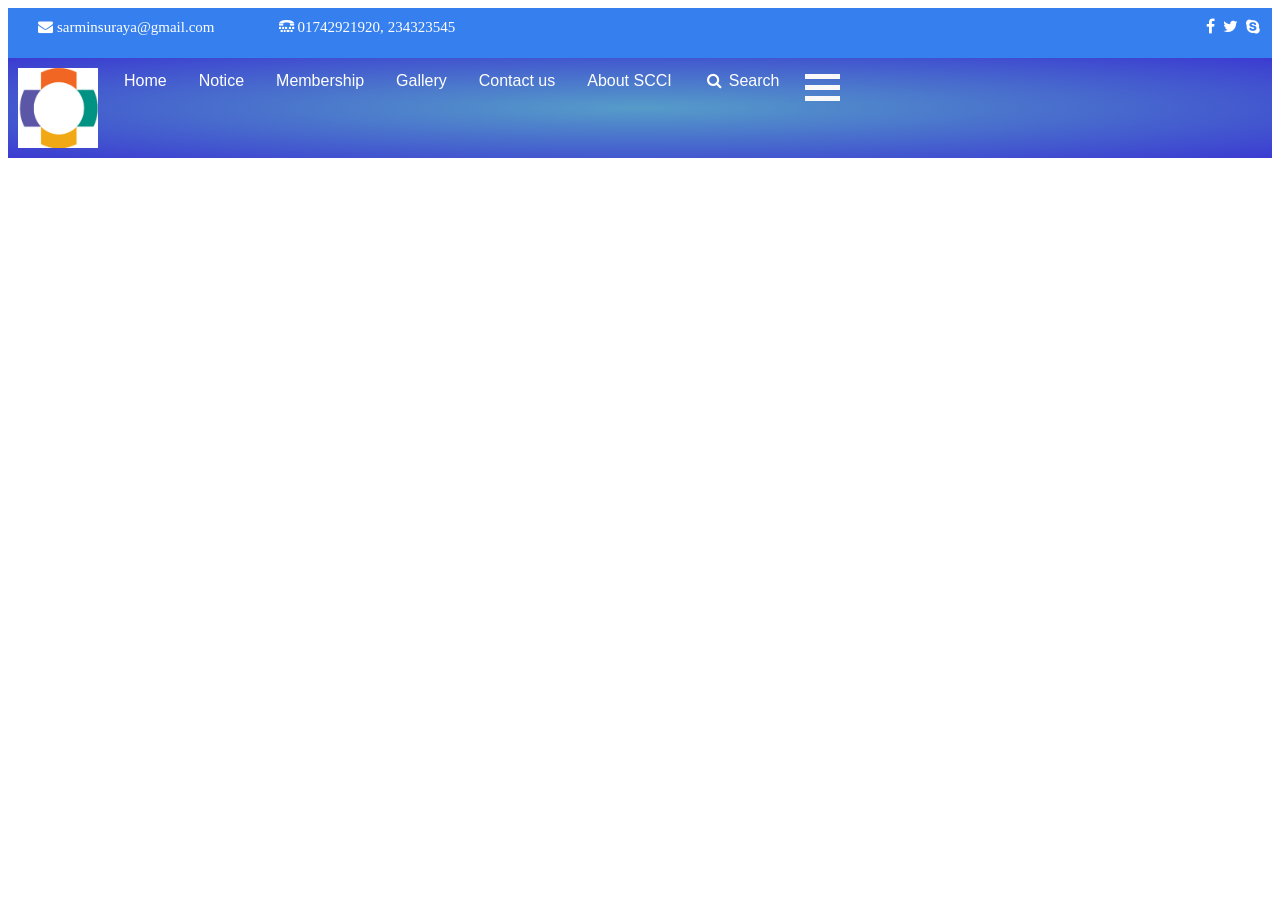
<file: Project/todoapp/index.html>
<!DOCTYPE html>
<html lang="en">
  <head>
      <meta charset="UTF-8">
      <meta name="viewport" content="width=device-width, initial-scale=1.0">
      <title>toDoList</title>
      <link rel="stylesheet" href="styles.css">
      <link rel="stylesheet" href="https://cdnjs.cloudflare.com/ajax/libs/font-awesome/4.7.0/css/font-awesome.min.css">
  </head>

  <body>

    <div class="header-1">
      <div class="icon-bar1">
        <a href="https://mail.google.com/mail/u/0/#inbox"><i class="fa fa-envelope" id="mail"> sarminsuraya@gmail.com</i></a>
        <a href="#"><i class="fa fa-tty"> 01742921920, 234323545</i></a>
      </div>

      <div class="icon-bar2">
        <a href="#"><i class="fa fa-facebook"></i></a>
        <a href="#"><i class="fa fa-twitter"></i></a>
        <a href="https://mail.google.com/mail/u/0/#inbox"><i class="fa fa-skype"></i></a>
      </div>
    </div>
      
    <div class="navbar">
      <div class="logo">
        <img src="logo.jpg">
      </div>

      <div class="navbar1">
        <a href="#home">Home</a>
        <a href="#news">Notice</a>
        <a href="#news">Membership</a>
        <a href="#news">Gallery</a>
        <a href="#news">Contact us</a>

        <div class="dropdown">
          <button class="dropbtn">About SCCI
            <!-- <i class="fa fa-caret-down"></i> -->
          </button>

          <div class="dropdown-content">
            <!-- <div class="header3">
              <h2>Mega Menu</h2>
            </div> -->

            <div class="row">
              <div class="column">
                <h3>Category 1</h3>
                <a href="#">Link 1</a>
                <a href="#">Link 2</a>
                <a href="#">Link 3</a>
              </div>

              <div class="column">
                <h3>Category 2</h3>
                <a href="#">Link 1</a>
                <a href="#">Link 2</a>
                <a href="#">Link 3</a>
              </div>

              <!-- <div class="column">
                <h3>Category 3</h3>
                <a href="#">Link 1</a>
                <a href="#">Link 2</a>
                <a href="#">Link 3</a>
              </div> -->
            </div>

          </div>
        </div>
        <a href="#"><i class="fa fa-fw fa-search"></i> Search</a>
      </div>

      <div class="container" onclick="myFunction(this)" >
        <div class="bar1"></div>
        <div class="bar2"></div>
        <div class="bar3"></div>
      </div>
    </div> 

    <!-- <div id="myDIV" class="header2">
      <h2 style="margin: 5px;"> My To Do List Using Javascript</h2>
      <input type="text" id="myInput" placeholder="Title.....">
      <span onclick="newElement()" class="addBtn">Add</span>
    </div>

    <ul id="myUL"> 
      <li>Hit the gym</li>
      <li class="checked"> pay bills</li>
      <li> Meet George</li>
      <li>Read a book</li>
      <li>Buy Eggs</li>
      <li>Organize office</li>
    </ul> -->

    <script src="main.js"></script>
  </body>
</html>
</file>
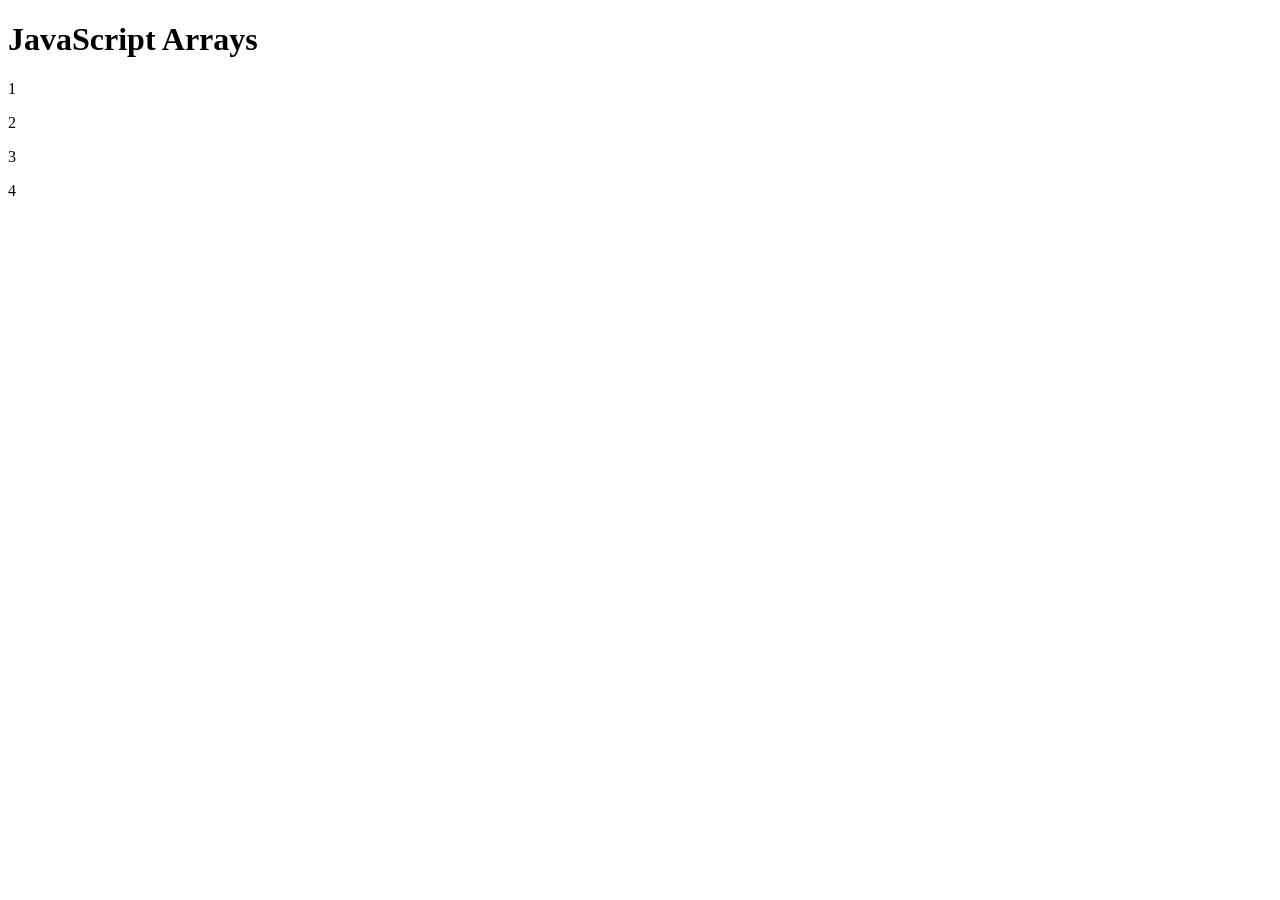
<file: JS Array/array.html>
<!DOCTYPE html>
<html lang="en">
<head>
    <meta charset="UTF-8">
    <meta name="viewport" content="width=device-width, initial-scale=1.0">
    <title>Document</title>
</head>
<body>
    
    <h1>JavaScript Arrays</h1>
    

    <p id="demo_1">1</p>
    <p id="demo_2">2</p>
    <p id="demo_3">3</p>
    <p id="demo_4">4</p>
   <script>
        const points = [40, 100, 1, 5, 25, 10];
        document.getElementById("demo_1").innerHTML= myArrayMin(points);

        function myArrayMin(arr){
            return Math.min.apply(10, 5, arr);
        }
        document.getElementById("demo_4").innerHTML = myArrayMin(points);
    </script>


        
</body>
</html>
</file>
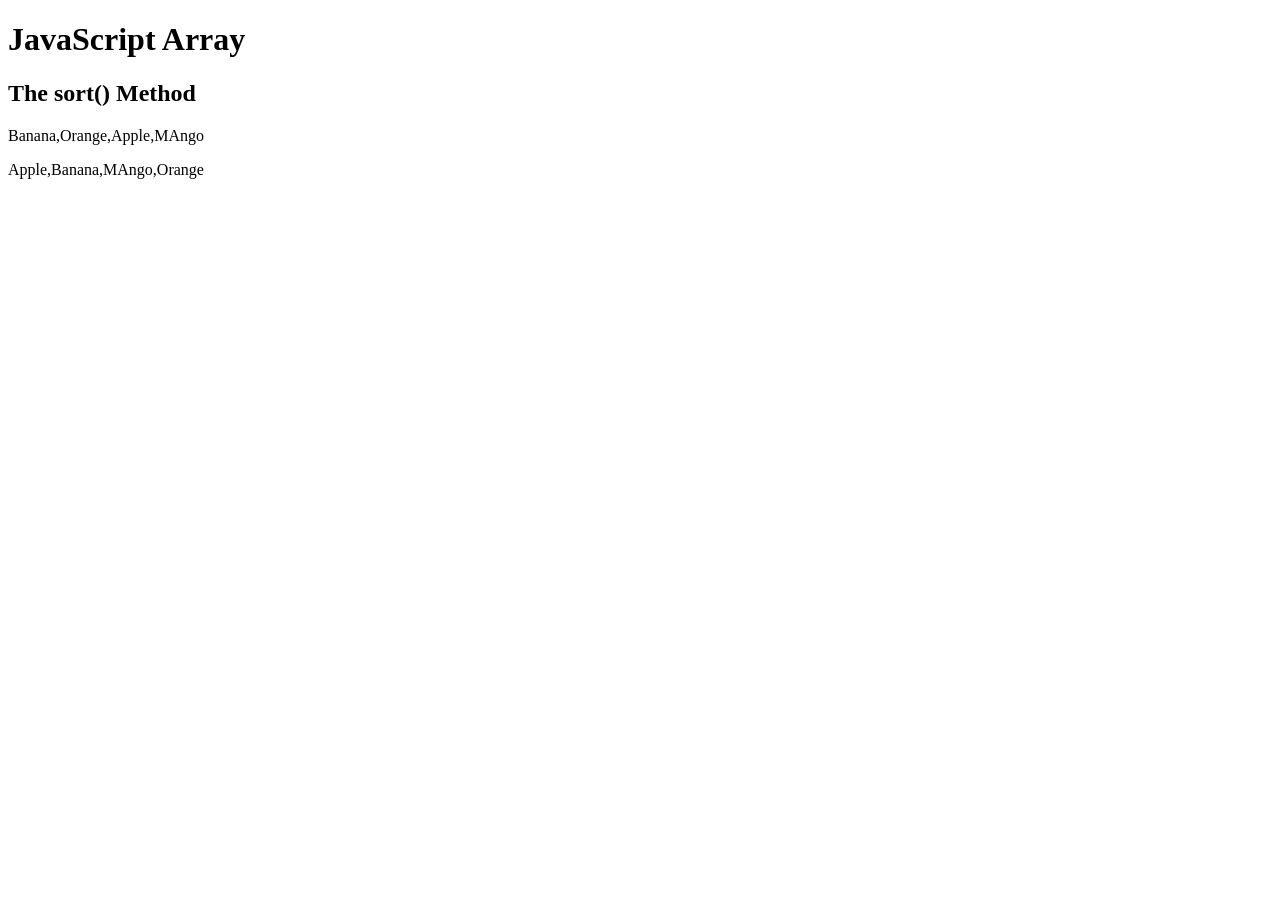
<file: JS Array/arrySort.html>
<!DOCTYPE html>
<html lang="en">
<head>
    <meta charset="UTF-8">
    <meta name="viewport" content="width=device-width, initial-scale=1.0">
    <title>array short</title>
</head>
<body>
    <h1>JavaScript Array</h1>
    <h2>The sort() Method</h2>
    <p id="demo1"></p>
    <p id="demo2"></p>
    <script>

        let fruits = ["Banana", "Orange", "Apple", "MAngo"];
        document.getElementById("demo1").innerHTML=fruits;

        fruits.sort();
        document.getElementById("demo2").innerHTML=fruits;
    </script>
</body>
</html>
</file>
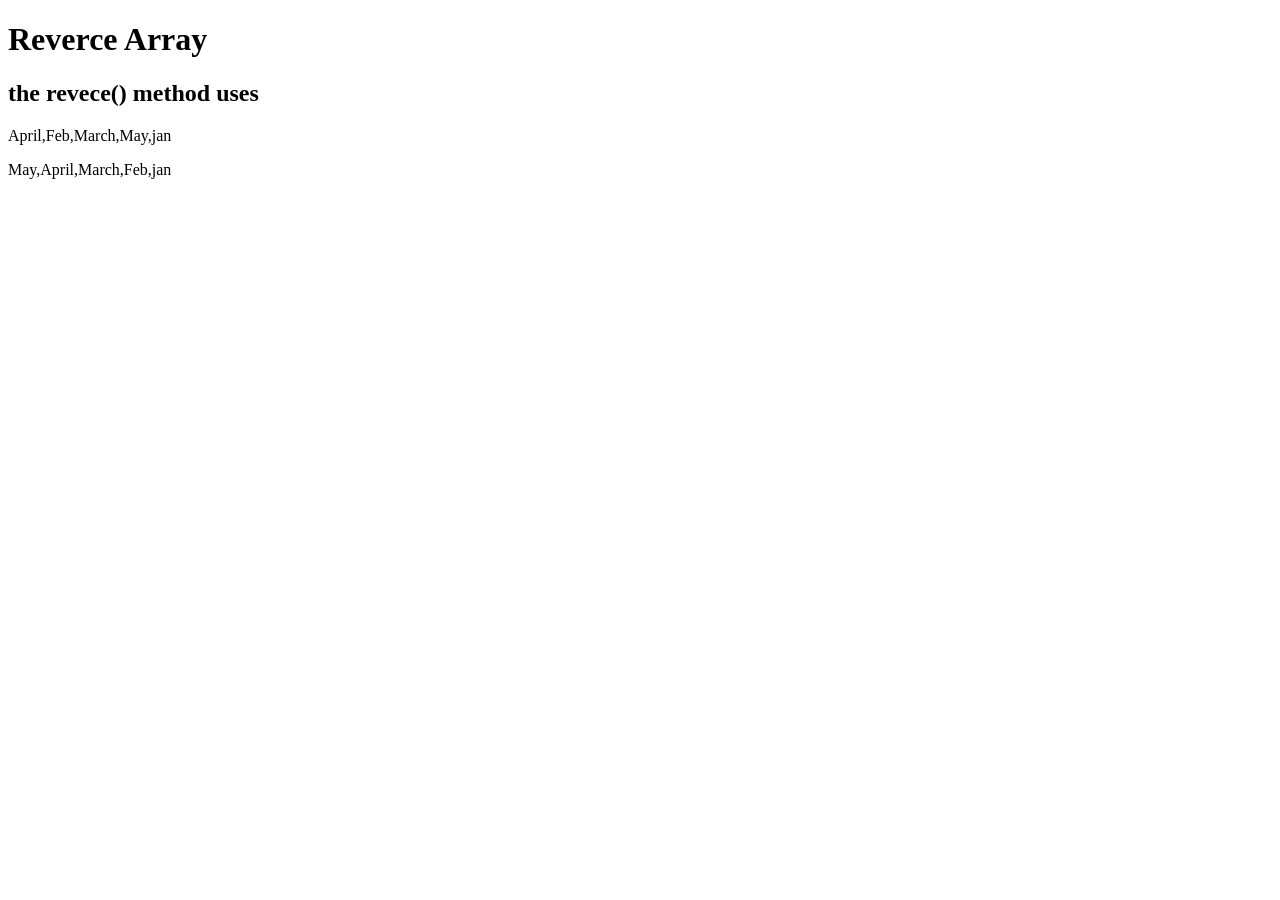
<file: JS Array/reversArry.html>
<!DOCTYPE html>
<html lang="en">
<head>
    <meta charset="UTF-8">
    <meta name="viewport" content="width=device-width, initial-scale=1.0">
    <title>reverce</title>
</head>
<body>
    <h1>Reverce Array</h1>
    <h2>the revece() method uses</h2>
    <p id ="demo1"></p>
    <p id ="demo2"></p>

    <script>
        let month = ["jan", "Feb", "March","April", "May"];
        let sorted = month.toSorted();
        let reversed = month.toReversed();
        document.getElementById("demo1").innerHTML=sorted;
        document.getElementById("demo2").innerHTML=reversed;
    </script>
    
</body>
</html>
</file>
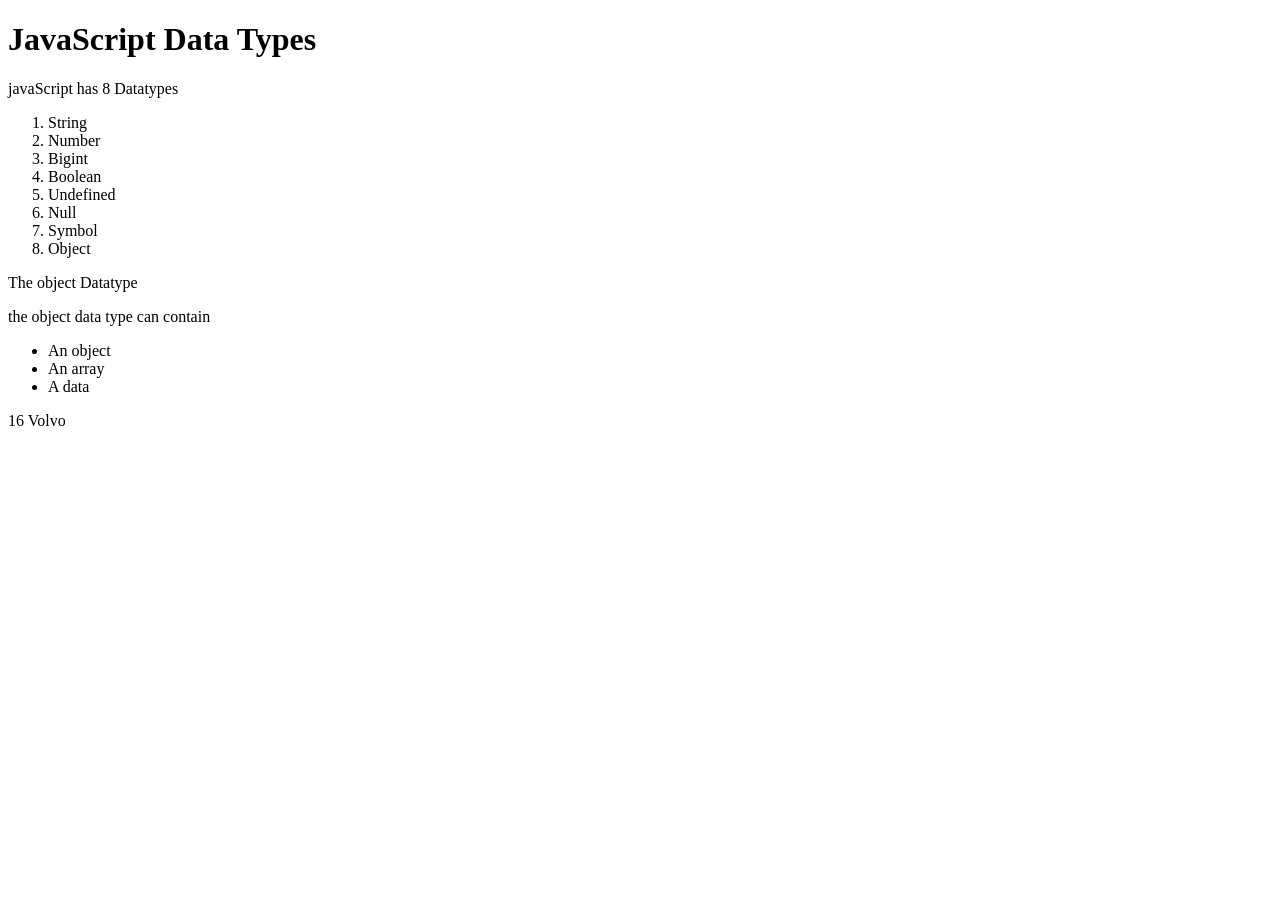
<file: JS Dtatype/dataType.html>
<!DOCTYPE html>
<html>
    <head>
        <title > JS Data Type</title>
    </head>
    <body>
        <h1>JavaScript Data Types</h1>
        <p> javaScript has 8 Datatypes</p>
        <ol>
            <li> String</li>
            <li> Number</li>
            <li> Bigint</li>
            <li> Boolean</li>
            <li> Undefined</li>
            <li> Null</li>
            <li> Symbol</li>
            <li> Object</li>
        </ol>
        <p>The object Datatype</p>
        the object data type can contain
        <ul>
            <li>An object</li>
            <li>An array</li>
            <li>A data</li>
        </ul>
        <p id="demo"></p>
        <script src="dataType.js"></script>

    </body>
</html>
</file>
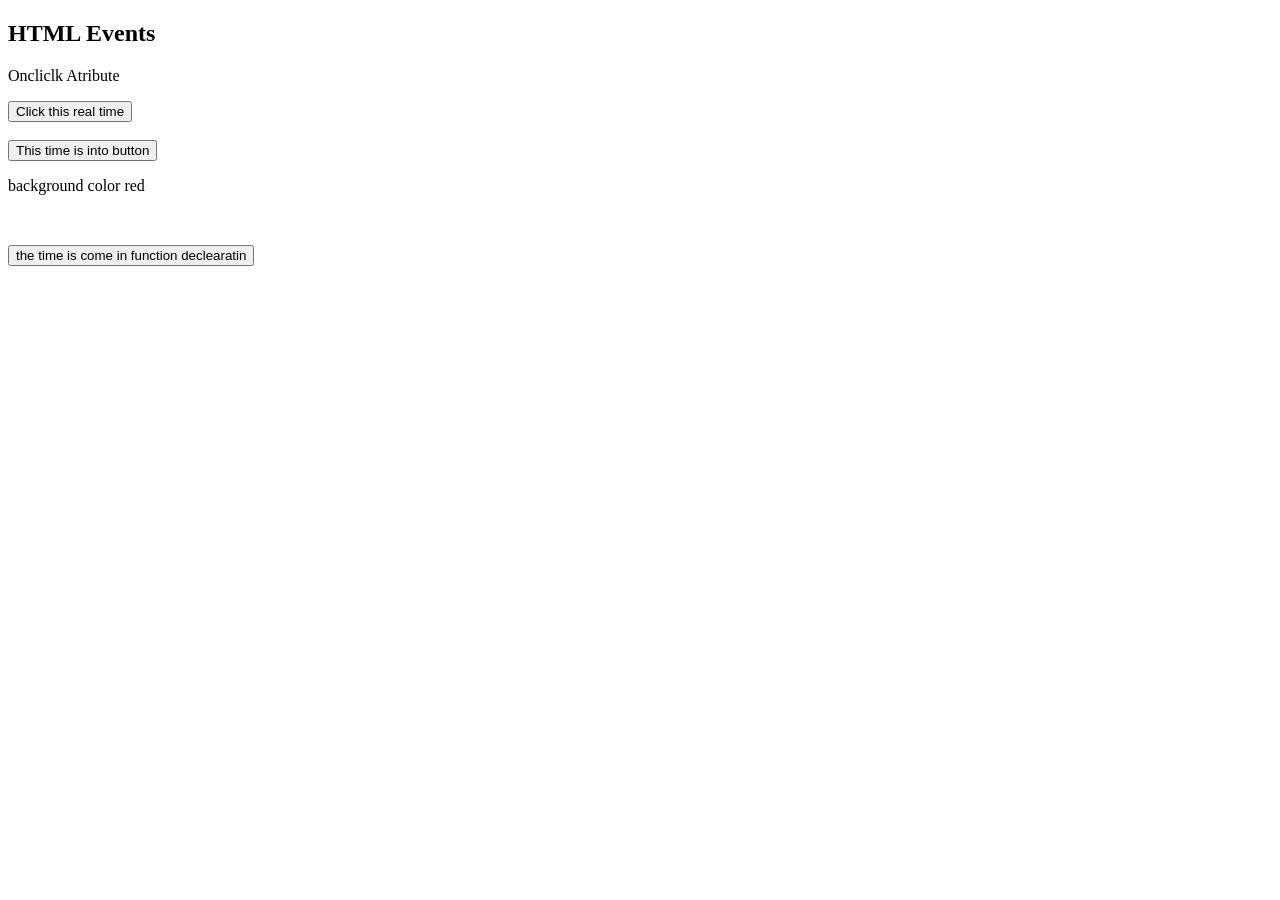
<file: JS Event/event.html>
<!DOCTYPE html>
<html lang="en">
<head>
    <meta charset="UTF-8">
    <meta name="viewport" content="width=device-width, initial-scale=1.0">
    <title>Event</title>
</head>
<body>
    <h2> HTML Events</h2>
    <p id="event_1">Oncliclk Atribute</p>
    <button onclick="document.getElementById('event_1').innerHTML=Date()">Click this real time</button>
    <br>
    <br>
    <button onclick="this.innerHTML=Date()"> This time is into button </button>
    <div onmouseover="this.style.backgroundColor='red'">
        <p onchange="this.style.color='green'">background color red</p>
    </div>
    <br>
    <!-- function called displayDate = Date() use-->
    <p id="display"></p>
    <button onclick="displayDate()">the time is come in function declearatin</button> 
    
    
    <script src="event.js"> </script>
</body>
</html>
</file>
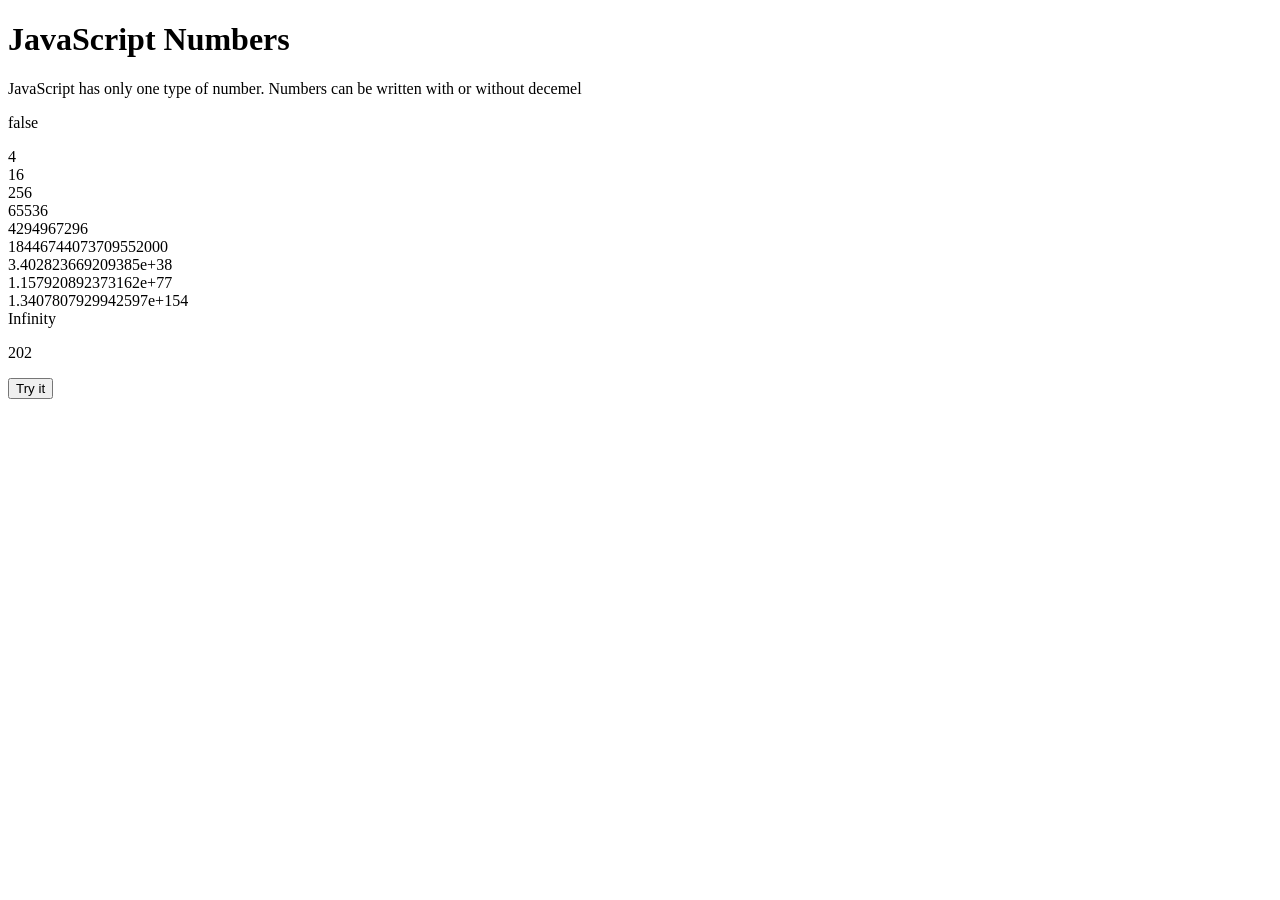
<file: JS Number/number.html>
<!DOCTYPE html>
<html lang="en">
<head>
    <meta charset="UTF-8">
    <meta name="viewport" content="width=device-width, initial-scale=1.0">
    <title>Document</title>
</head>
<body>
    <h1>JavaScript Numbers</h1>
    <p>JavaScript has only one type of number. Numbers can be written with or without decemel</p>

    <p id="demo_1"></p>
    <p id="demo_2"></p>
    <p id="demo_3"></p>
    <p id="demo_4"></p>
    <p id="demo_5"></p>
    <p id="demo_6"></p>
    <p id="demo_7"></p>
    <button type="button" onclick="myFunction"> Try it</button>

    <script>
        let x= 2.4;
        let y= 2.4;
        let z= x+y;
        document.getElementById("demo_1").innerHTML= isNaN(z);


        let myNumber = 2;
        let txt = "";
        while(myNumber != Infinity){
            myNumber =myNumber * myNumber;
            txt = txt + myNumber + "<br>";
            document.getElementById("demo_4").innerHTML= txt;
        }
        let number= 34;
        
        document.getElementById("demo_5").innerHTML=number.toString(4);

        function myFunction(){
            let car=["Volvo", "BMW", "ETC"];
            document.innerHTML=car;
        }
myFunction()
    </script>
</body>
</html>
</file>
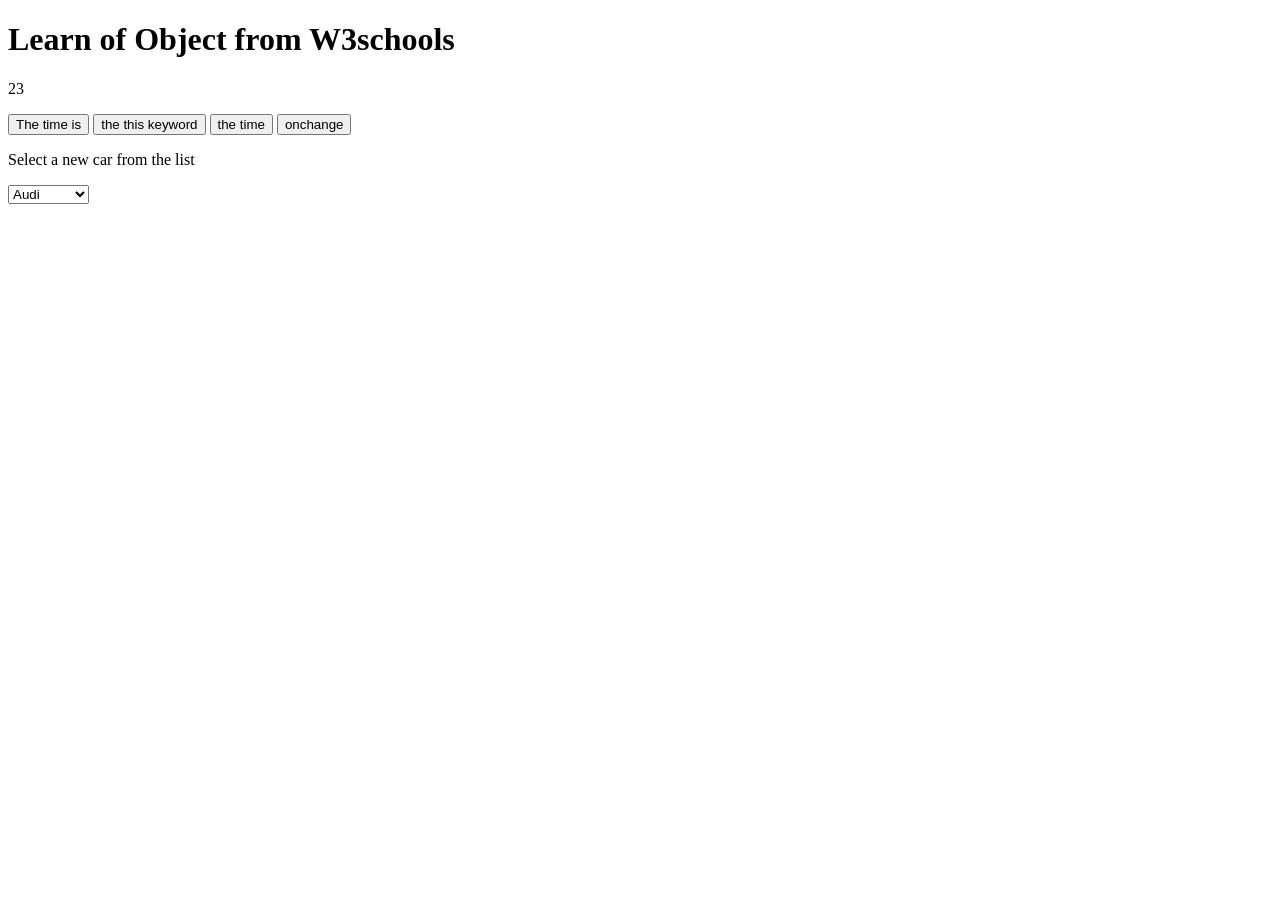
<file: js objecct/obj.html>
<!DOCTYPE html>
<html lang="en">
<head>
    <meta charset="UTF-8">
    <meta name="viewport" content="width=device-width, initial-scale=1.0">
    <title>Object
    </title>
</head>
<body>
    <h1>Learn of Object from W3schools</h1>
    <p id="demo"> This is Object</p>
    <button onclick="document.getElementById('demo').innerHTML=Date()">The time is</button>
    
    <button onclick="this.innerHTML= Date()">the this keyword</button>

    <button onclick="displayDate()"> the time</button>

<button onchange="document.getElementById('demo').innerHTML=new Date()">onchange</button>
<!-- onchange -->
<p> Select a new car from the list</p>
<select id="mySelect" onchange="myEventFunction()">
<option value="Audi">Audi</option>
<option value="BMW">BMW</option>
<option value="Marcedes">Marcedes</option>
<option value="volvo">Volvo</option>
</select>



    <script src="obj.js"> </script>
</body>
</html>
</file>
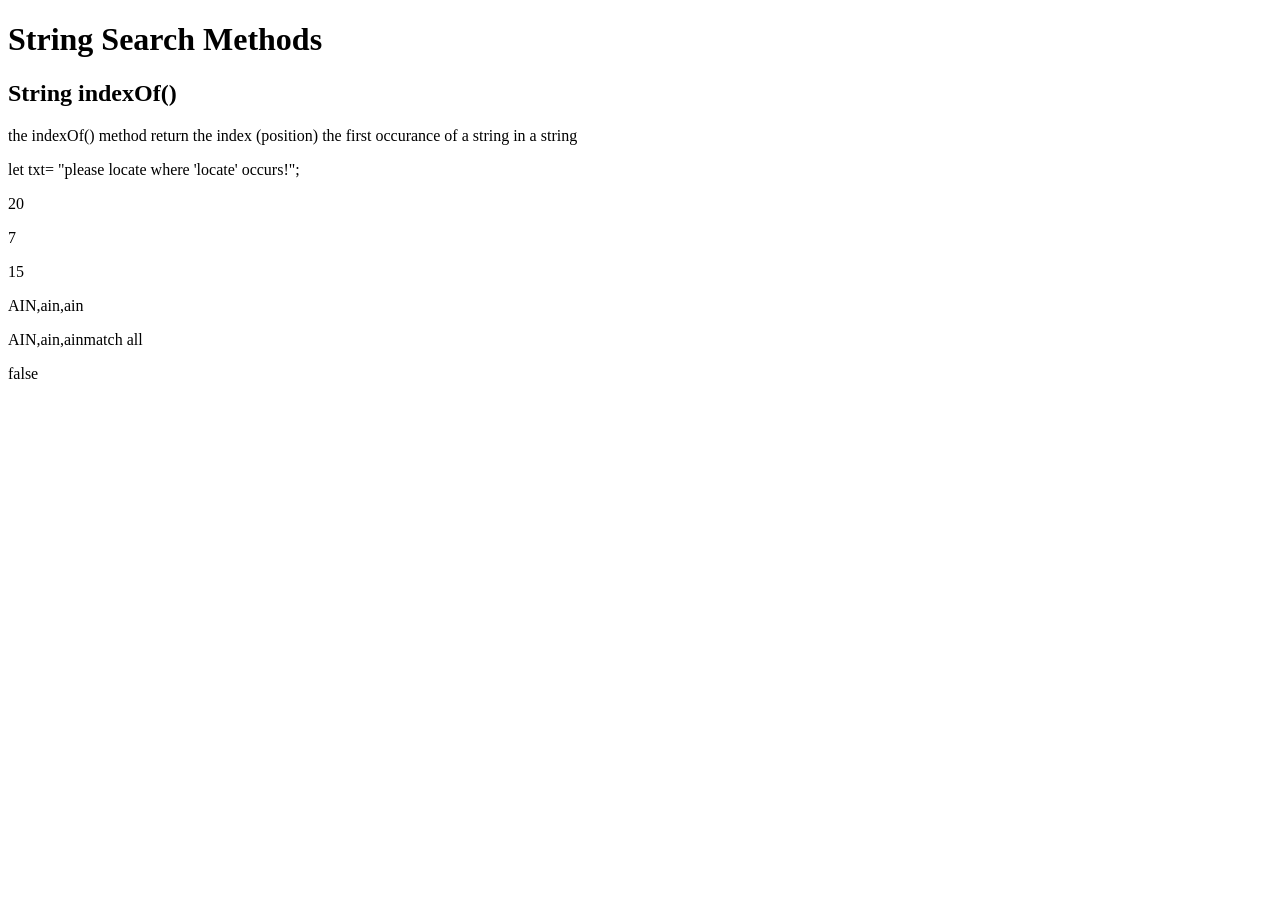
<file: JS String Search/searchindex.html>
<!DOCTYPE html>
<html lang="en">
<head>
    <meta charset="UTF-8">
    <meta name="viewport" content="width=device-width, initial-scale=1.0">
    <title>Document</title>
</head>
<body>
    <h1>String Search Methods</h1>
    <h2>String indexOf()</h2>
    <p> the indexOf() method return the index (position) the first occurance of a string in a string</p>
    <p>let txt= "please locate where 'locate' occurs!"; </p>
    <p id="demo-1"></p>
    <p id="demo-2"></p>
    <p id="demo-3"></p>
    <p id="demo-4"></p>
    <p id="demo-5"></p>
    <p id="demo-6"></p>
    <p id="demo-7"></p>
    <script>
        let txt= "please locate where locate occurs! PAIN pain alpain "; 
        let index = txt.indexOf("locate", 12);
        let lastIndex= txt.lastIndexOf("locate",12)
        let search= txt.search(/HE/ig);
        let match= txt.match(/ain/ig);
        let matchall= txt.matchAll(/ain/gi);
        let includes= txt.includes("locate", 27);
        // const matchArr=
        document.getElementById("demo-1").innerHTML=index;
        document.getElementById("demo-2").innerHTML=lastIndex;
        document.getElementById("demo-3").innerHTML=search;
        document.getElementById("demo-4").innerHTML= match;
        document.getElementById("demo-5").innerHTML= Array.from(matchall) +"match all";
        document.getElementById("demo-6").innerHTML= includes;
    </script>
</body>
</html>
</file>
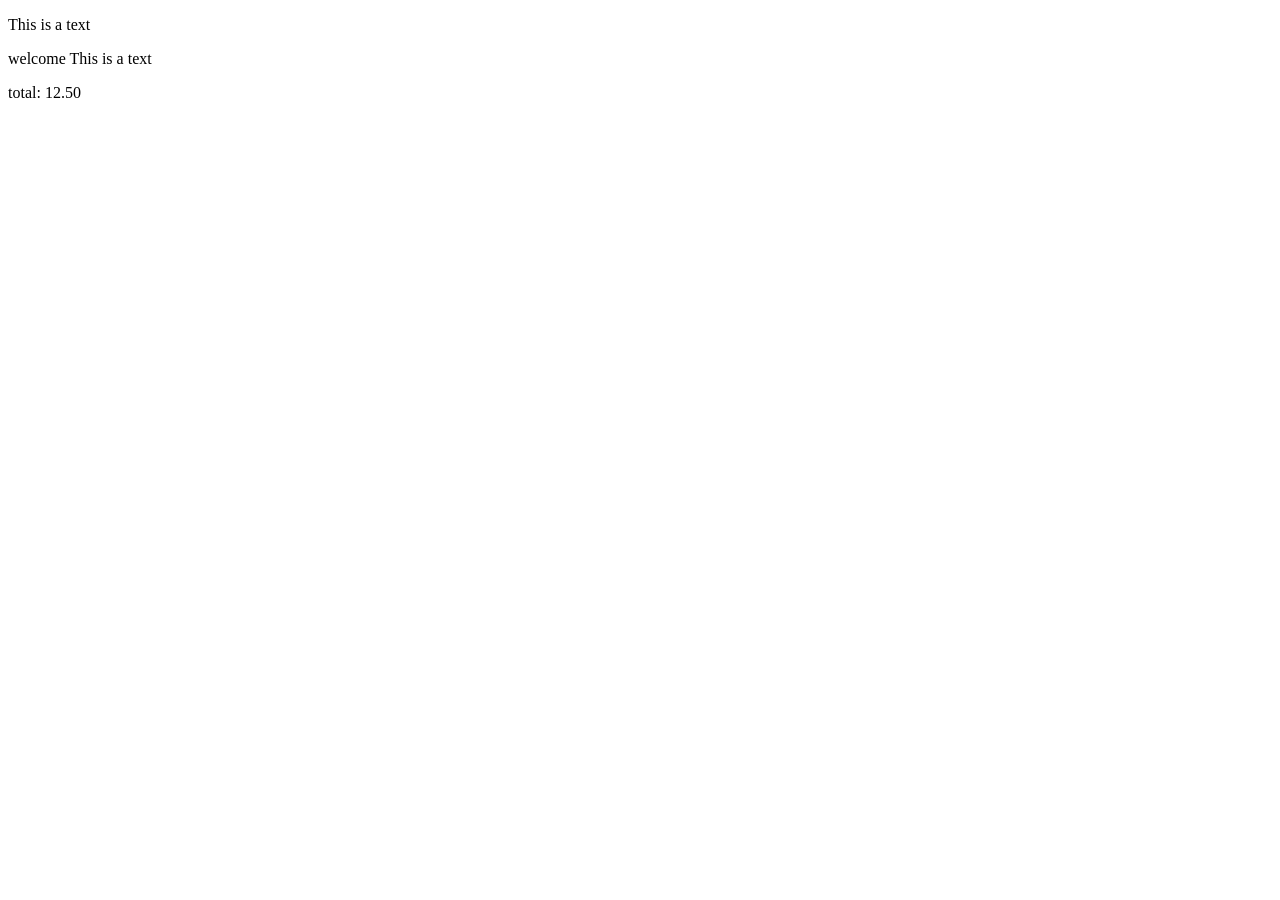
<file: JS String Template/template.html>
<!DOCTYPE html>
<html lang="en">
<head>
    <meta charset="UTF-8">
    <meta name="viewport" content="width=device-width, initial-scale=1.0">
    <title>Document</title>
</head>
<body>
<p id="demo-1"></p>
<p id="demo-2"></p>
<p id="demo-3"></p>

    <script>
        let tex=`This is a text`;
        let text= 
        `He's often called "jhon"
        hhkkk
        ujkjkl
        ami`;
        let price= 10;
        let VAT= 0.25;
        let total = ` total: ${(price* (1+VAT)).toFixed(2)}`;
        document.getElementById("demo-1").innerHTML=tex;
        document.getElementById("demo-2").innerHTML=`welcome ${tex}`;
        document.getElementById("demo-3").innerHTML=total;

        let header= "Template Literals";
        let tags = ["template literasls", "Javascript", "ese"];
        let html= ` <h2>${header}</h2><ul>`;
            for (const x of tags) {
                html= html +`<li>${x}</li>`;
            }
            html = htm +`</ul>`;
    </script>
</body>
</html>
</file>
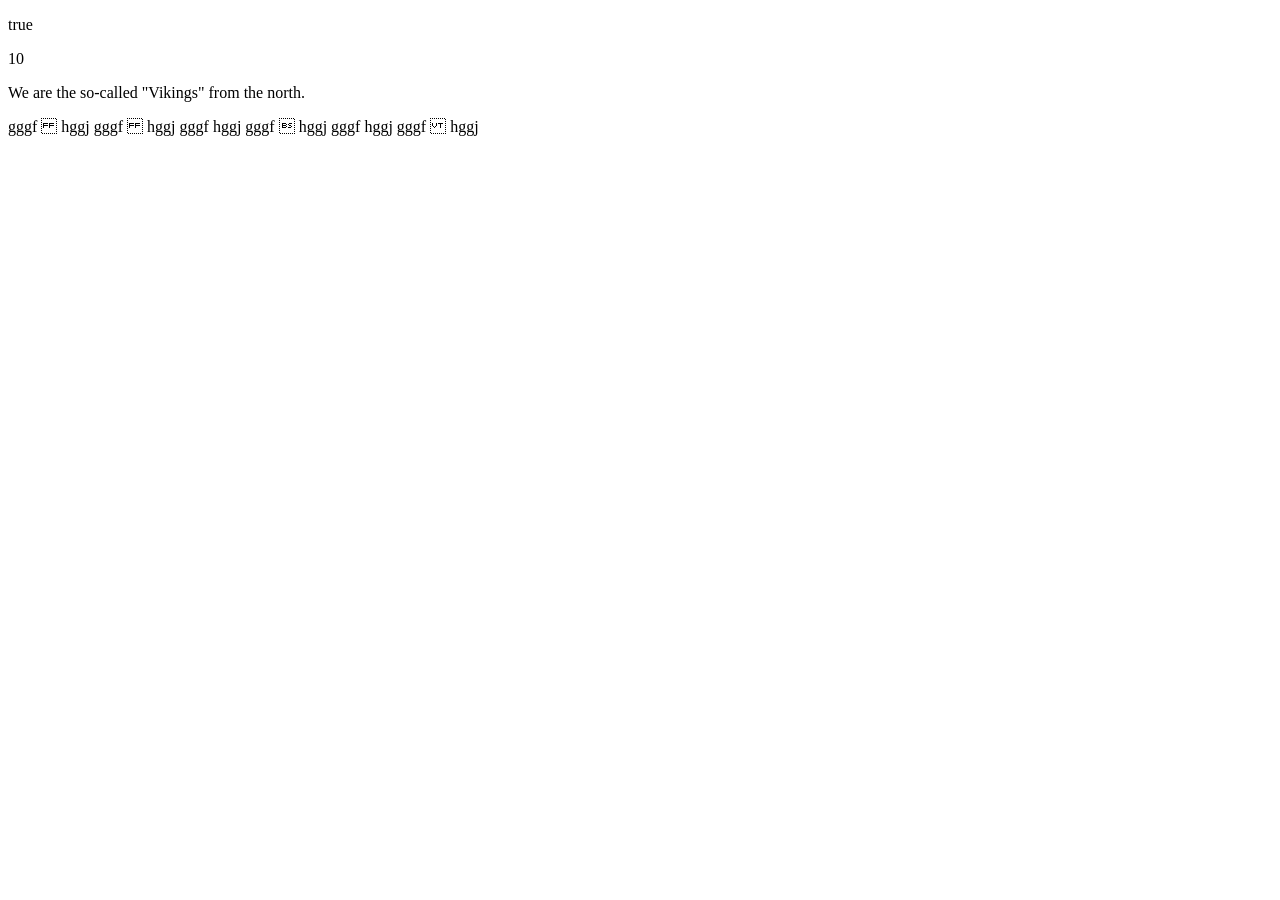
<file: JS String/string.html>
<!DOCTYPE html>
<html lang="en">
<head>
    <meta charset="UTF-8">
    <meta name="viewport" content="width=device-width, initial-scale=1.0">
    <title>String of Javascript</title>
</head>
<body>
    <p id="demo"></p>
    <p id ="length"></p>
    <p id="escape_dq"> </p>
    <p id="escape_sq"> </p>

    <script src="string.js"></script>
</body>
</html>
</file>
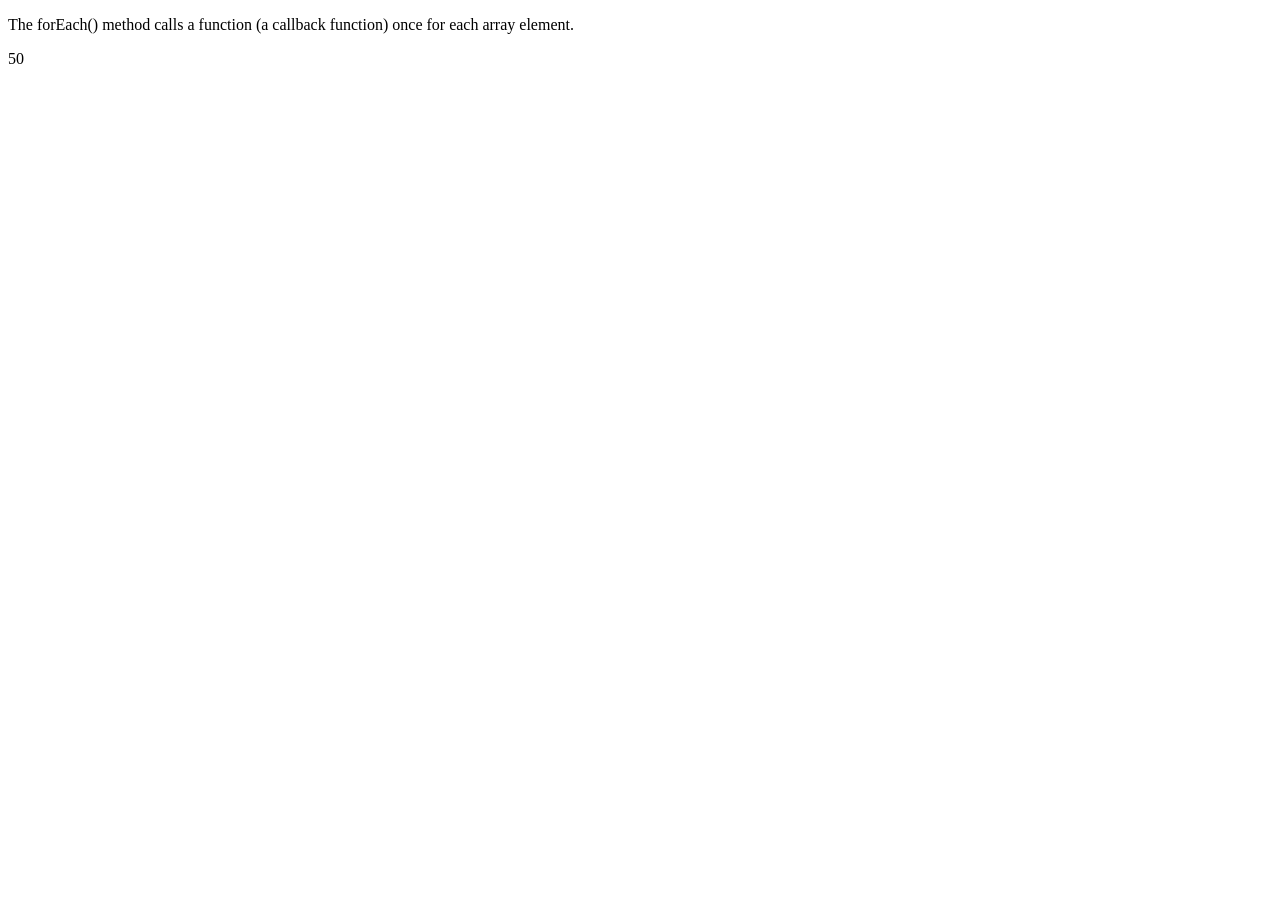
<file: JS Array/forEach/forEach.html>
<!DOCTYPE html>
<html lang="en">
<head>
    <meta charset="UTF-8">
    <meta name="viewport" content="width=device-width, initial-scale=1.0">
    <title>Document</title>
</head>
<body>
    <p >The forEach() method calls a function (a callback function) once for each array element.</p>
    <p id="demo">ff</p>
    <script>
       let numbers = "Room No : 219 (Senior Consultant Surgery) নতুন ভবন";



        let lenth = numbers.length;
      
        document.getElementById("demo").innerHTML = lenth;

    </script>

   
</body>
</html>
</file>
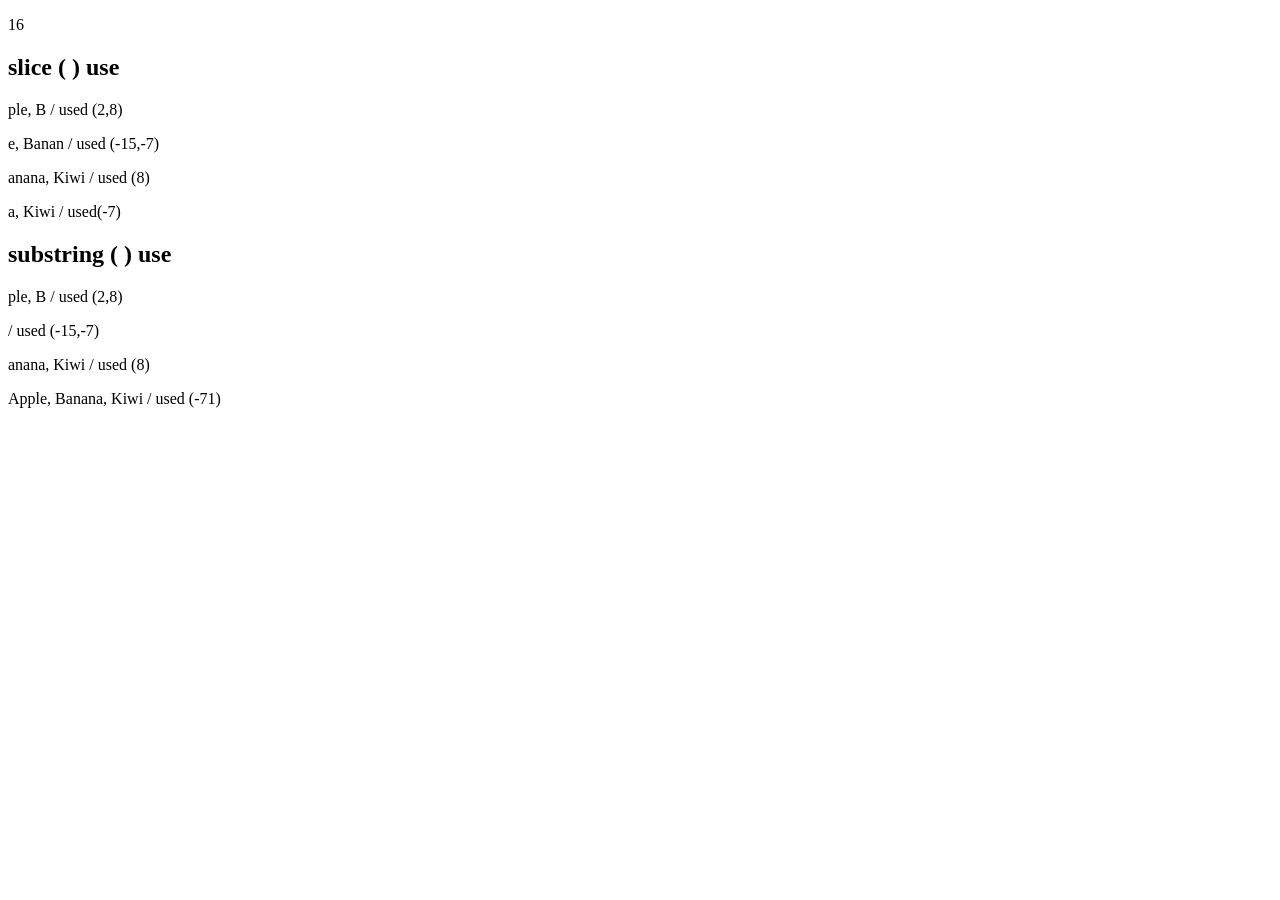
<file: JS String Methods/slice&substrig/strmethod.html>
<!DOCTYPE html>
<html lang="en">
<head>
    <meta charset="UTF-8">
    <meta name="viewport" content="width=device-width, initial-scale=1.0">
    <title>str_method</title>
</head>
<body>
    <p id="demo">Lenght Property use</p>
    <h2>slice ( ) use</h2>
    <p id ="slice_1"></p>
    <p id ="slice_2"></p>
    <p id ="slice_3"></p>
    <p id ="slice_4"></p>
    <p id ="slice_5"></p>

    <!-- substring () use-->
    <h2>substring ( ) use</h2>
    <p id ="substring-1"></p>
    <p id ="substring-2"></p>
    <p id ="substring-3"></p>
    <p id ="substring-4"></p>

    <script  src="strmethod.js">
        

    </script>
</body>
</html>
</file>
<file: Project/todoapp/styles.css>
.header-1 {
  background-color: #357fee;
  width: 100%;
  height: 50px;
}

.icon-bar1{
 padding-top: 10px ;
 float: left;
 width: 50%;
 
}

.icon-bar1 a{
  display: inline;
  color: #fff;
  padding: 50px 30px;

  font-size: 15px;
  
}
.icon-bar2{
  float: right;
padding: 10px;
}

.icon-bar2 a{
  color: #fff;
  padding: 2px;

}


.logo{
  float: left;
}
.logo img{
  width: 80px;
  height: 80px;
  padding: 10px 10px;

}

.container {
  display: inline-block;
  cursor: pointer;
  padding: 10px 10px;
}

.bar1, .bar2, .bar3 {
  width: 35px;
  height: 5px;
  background-color: #f9f9f9;
  margin: 6px 0;
  transition: .90s;
}
.change .bar1 {
  transform: translate(0, 11px) rotate(-45deg);
}

.change .bar2 {opacity: 0;}

.change .bar3 {
  transform: translate(0, -11px) rotate(45deg);
}



ul{
    margin: 0;
    padding: 0;
}

ul li{
    cursor: pointer;
    position: relative;
    padding: 12px 8px 12px 40px;
    list-style-type: none;
    background-color: #dcf8fc;
    font-size: 18px;
    transition: 0.2s;

    -webkit-user-select: none;
    -moz-user-select: none;
    -ms-user-select: none;
    user-select: none;
}

ul li:nth-child(odd){
    background-color: #bfd3f2;
}

/* Darker background-color on hover */
ul li:hover{background-color: #478cf4;}


/* When clicked on, add a background color and strike out text */
ul li.checked{
    background-color: #c884da;
    color: #fff;
    text-decoration: line-through;
}


/* Add a "checked" mark when clicked on */
ul li.checked::before {
    content: '';
    position: absolute;
    border-color: #fff;
    border-style: solid;
    border-width: 0 2px 2px 0;
    top: 10px;
    left: 16px;
    transform: rotate(45deg);
    height: 15px;
    width: 7px;
}


/* Style the close button */
.close {
    position: absolute;
    right: 0;
    top: 0;
    padding: 12px 16px;
}

.close:hover{
    background-color: #056aca;
    color : white;
}


/* Style the header */
.header2{
    background-color: #056aca;
    padding: 20px 10px;
    color: white;
    text-align: center;
}

/* Clear floats after the header2 */
.header2:after {
    content: "";
    display: table;
    clear: both;
}

/* Style the input */
input {
    margin: 0;
    border: none;
    border-radius: 0;
    width: 75%;
    padding: 10px;
    float: left;
    font-size: 16px;
  }

  /* Style the "Add" button */
.addBtn {
    padding: 10px;
    width: 5%;
    background: #d9d9d9;
    color: #555;
    float: left;
    text-align: center;
    font-size: 16px;
    cursor: pointer;
    transition: 0.3s;
    border-radius: 0;
  }
  
  .addBtn:hover {
    background-color: #bbb;
  }





  /* Navbar container */
.navbar {
    display: block;
    overflow: hidden;
    background-color: #312ef1;
    font-family: Arial;
    height: 100px;
    width: 100%;
    background-image: radial-gradient(rgb(56, 56, 231) 0%, rgb(85, 156, 201) 0%, rgb(59, 59, 209));
  }
  
  /* Links inside the navbar */
  .navbar a {
    float: left;
    font-size: 16px;
    color: white;
    text-align: center;
    padding: 14px 16px;
    text-decoration: none;
  }
  
  /* The dropdown container */
  .dropdown {
    float: left;
    overflow: hidden;
  }
  
  /* Dropdown button */
  .dropdown .dropbtn {
    font-size: 16px;
    border: none;
    outline: none;
    color: white;
    padding: 14px 16px;
    background-color: inherit;
    font: inherit; /* Important for vertical align on mobile phones */
    margin: 0; /* Important for vertical align on mobile phones */
  }
  
  /* Add a red background color to navbar links on hover */
  .navbar a:hover, .dropdown:hover .dropbtn {
    background-color: rgb(132, 143, 236);
  }
  
  /* Dropdown content (hidden by default) */
  .dropdown-content {
    display: none;
    position: absolute;
    background-color: #f9f9f9;
    width: 100%;
    left: 0;
    box-shadow: 0px 8px 16px 0px rgba(0,0,0,0.2);
    z-index: 1;
  }
  
  /* Mega Menu header, if needed */
  /* .dropdown-content .header3 {
    background: red;
    padding: 16px;
    color: white;
  } */
  
  /* Show the dropdown menu on hover */
  .dropdown:hover .dropdown-content {
    display: block;
  }
  
  /* Create three equal columns that floats next to each other */
  .column {
    float: left;
    width: 33.33%;
    padding: 10px;
    background-color: #6055fa;
    height: 250px;
  }
  
  /* Style links inside the columns */
  .column a {
    float: none;
    color: #fff;
    padding: 16px;
    text-decoration: none;
    display: block;
    text-align: left;
  }
  
  /* Add a background color on hover */
  .column a:hover {
    background-color: #c3d4f5;
  }
  
  /* Clear floats after the columns */
  .row:after {
    content: "";
    display: table;
    clear: both;
  }
</file>
